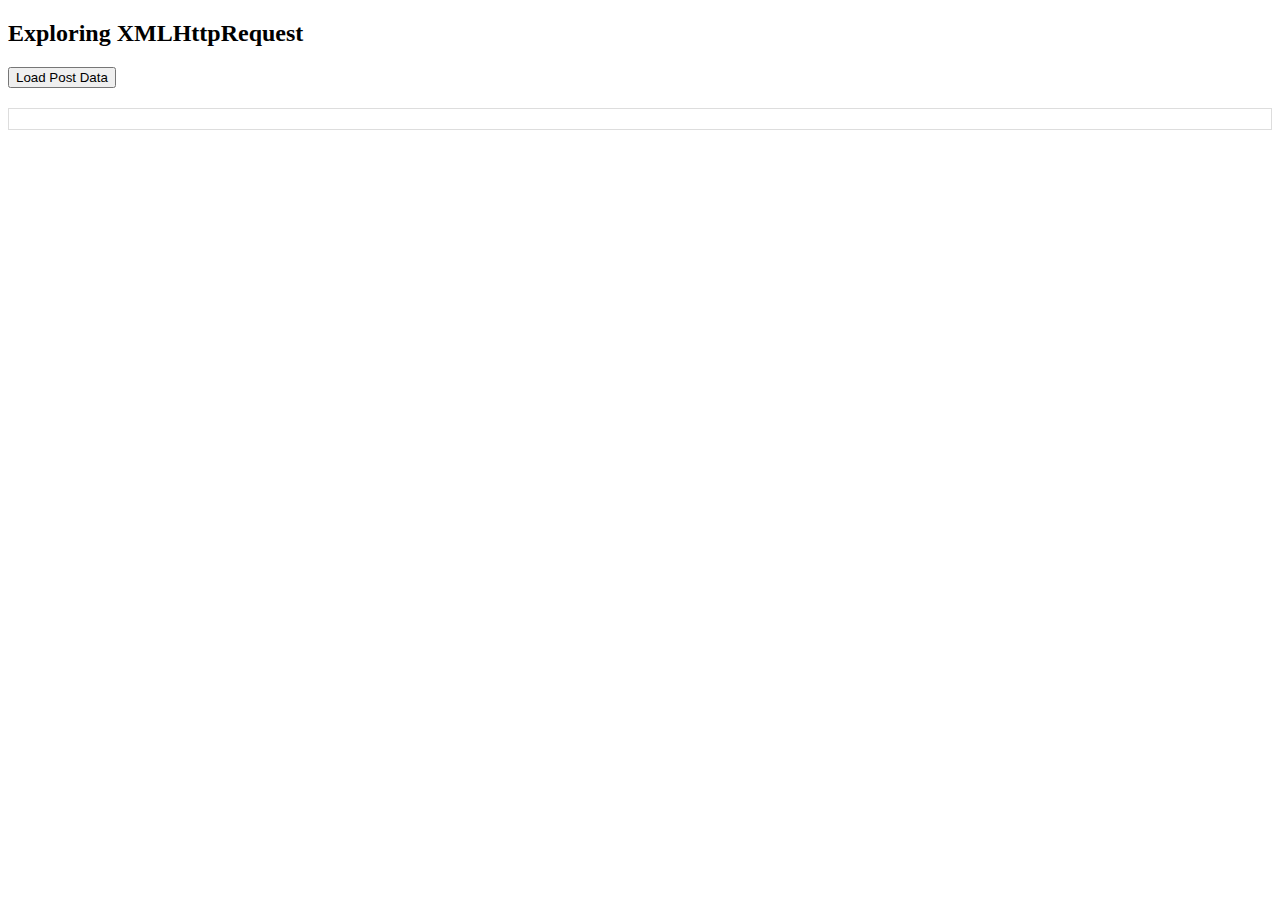
<file: Lab2 - XMLHttpRequest/xhr-demo.html>
<!DOCTYPE html>
<html lang="en">
<head>
    <meta charset="UTF-8">
    <meta name="viewport" content="width=device-width, initial-scale=1.0">
    <title>XMLHttpRequest Lab</title>
</head>

<body>
    <h2>Exploring XMLHttpRequest</h2>
    <button id="loadData">Load Post Data</button>
    <div id="output" style="margin-top: 20px; border: 1px solid #ddd; padding: 10px;"></div>

    <script>
        document.getElementById("loadData").addEventListener("click", function() {
            const xhr = new XMLHttpRequest();

            xhr.onreadystatechange = function() {
                if (xhr.readyState === 4) {
                    const output = document.getElementById("output");
                    if (xhr.status === 200) {
                        const data = JSON.parse(xhr.responseText);
                        output.innerHTML = `
                            <strong>Post Title:</strong> ${data.title}<br><br>
                            <strong>Content:</strong> ${data.body}
                        `;
                    } else {
                        output.innerHTML = `<span style="color:red;">Error: ${xhr.status} - ${xhr.statusText}</span>`;
                    }
                }
            };

            xhr.open("GET", "https://jsonplaceholder.typicode.com/posts/11", true);
            xhr.send();
        });
    </script>
</body>
</html>
</file>
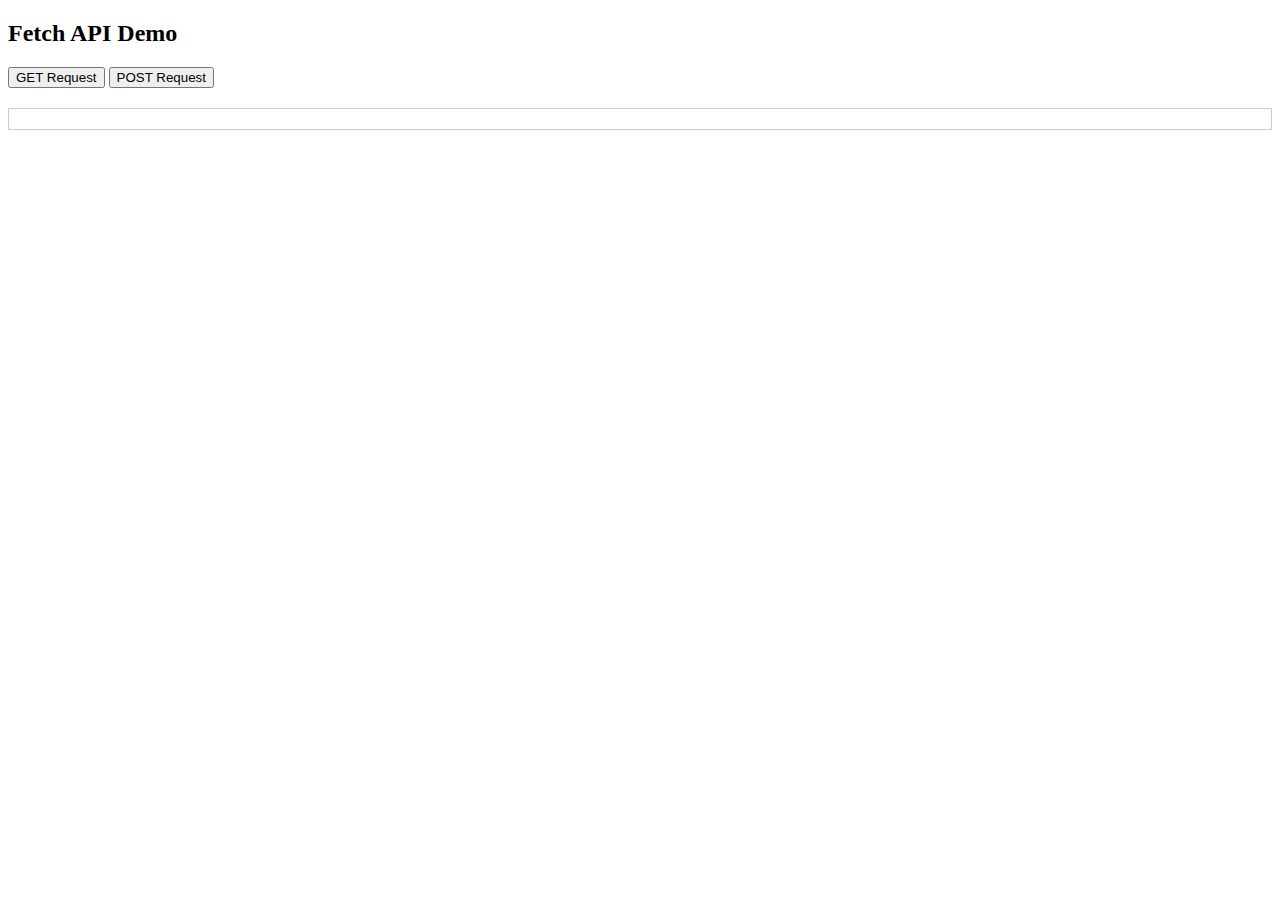
<file: Timkang_Aprilyn_lab2_ FetchApi/Fetch-demo.html>
<!DOCTYPE html>
<html lang="en">
<head>
    <meta charset="UTF-8">
    <meta name="viewport" content="width=device-width, initial-scale=1.0">
    <title>Fetch API Demo (GET & POST)</title>
</head>
<body>
    <h2>Fetch API Demo</h2>

    <button id="getBtn">GET Request</button>
    <button id="postBtn">POST Request</button>

    <div id="output" style="margin-top:20px; border:1px solid #ccc; padding:10px;"></div>

    <script>
        const output = document.getElementById("output");

        // 🟩 GET Request
        document.getElementById("getBtn").addEventListener("click", () => {
            output.innerHTML = "Loading...";
            fetch("https://jsonplaceholder.typicode.com/posts/3")
                .then(response => {
                    if (!response.ok) {
                        throw new Error("Network response was not ok");
                    }
                    return response.json();
                })
                .then(data => {
                    output.innerHTML = `
                        Post Title: ${data.title}<br>
                        Content: ${data.body}
                    `;
                })
                .catch(error => {
                    output.innerHTML = `<span style="color:red;">Error: ${error.message}</span>`;
                });
        });

        // 🟦 POST Request
        document.getElementById("postBtn").addEventListener("click", () => {
            output.innerHTML = "Sending...";
            fetch("https://jsonplaceholder.typicode.com/posts", {
                method: "POST",
                headers: {
                    "Content-Type": "application/json"
                },
                body: JSON.stringify({
                    title: "My New Post",
                    body: "Learning Fetch API is fun!",
                    userId: 1
                })
            })
            .then(response => {
                if (!response.ok) {
                    throw new Error("Network response was not ok");
                }
                return response.json();
            })
            .then(data => {
                output.innerHTML = `
                    New Post Created!<br>
                    Post ID: ${data.id}
                `;
            })
            .catch(error => {
                output.innerHTML = `<span style="color:red;">Error: ${error.message}</span>`;
            });
        });
    </script>
</body>
</html>
</file>
